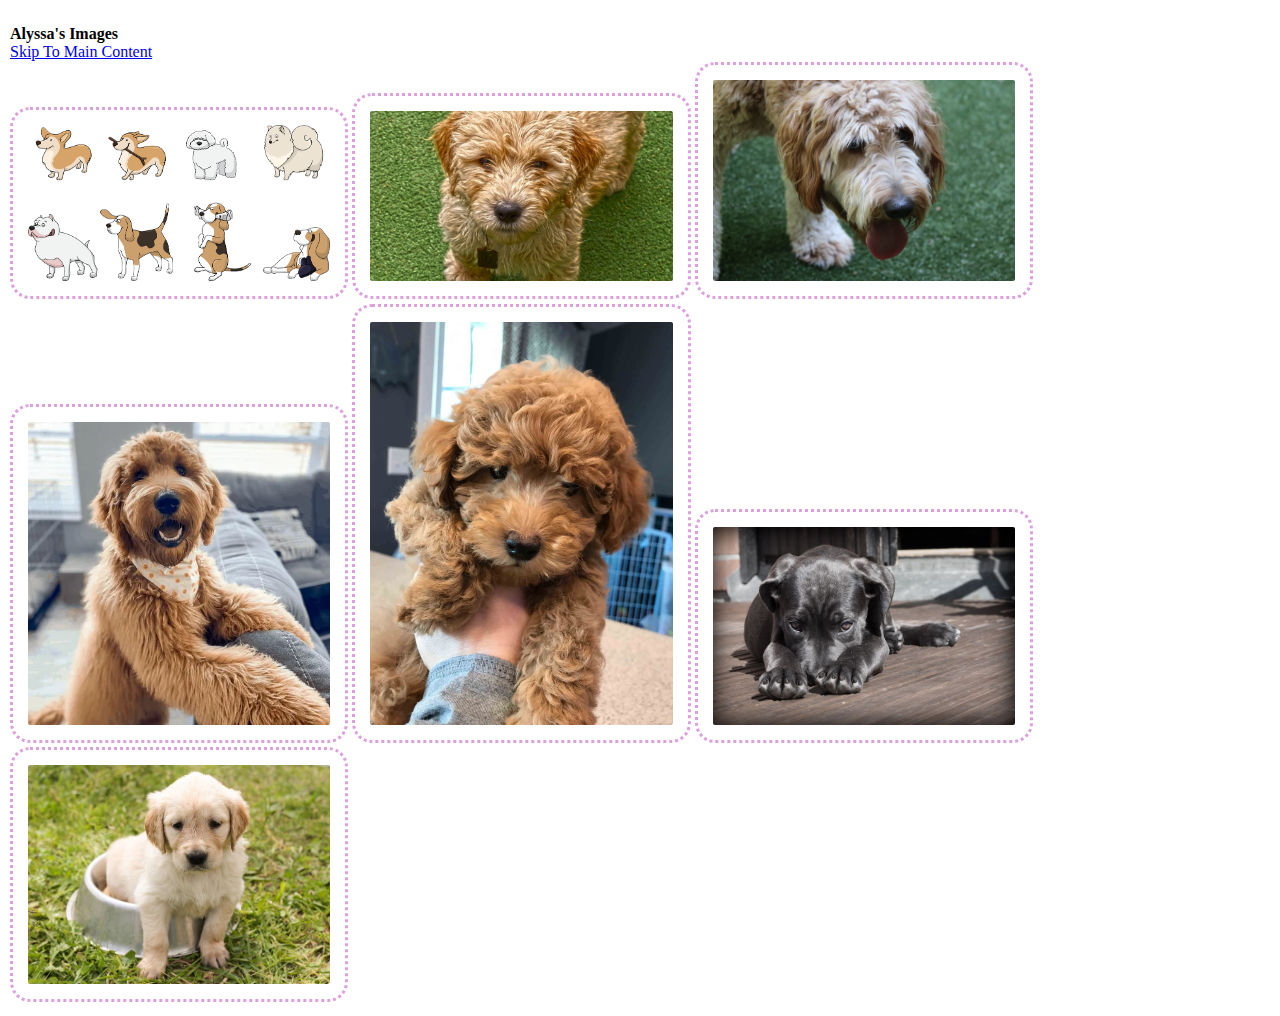
<file: alyssa.html>
<!DOCTYPE html>
<html lang="en">
<head>
    <meta charset="UTF-8">
    <meta http-equiv="X-UA-Compatible" content="IE=edge">
    <meta name="viewport" content="width=device-width, initial-scale=1.0">
    <link rel="stylesheet" href="css/html5reset.css">
    <link rel="stylesheet" href="css/alyssastyle.css">
    <title>Alyssa</title>
</head>
<body>
    <header>
        <h1>Alyssa's Images</h1>
    </header>
    <a href="index.html">Skip To Main Content</a>
    <main>
    <img src="images/cartoon.webp" alt="cartoon with different animals drawn">
    <img src="images/dog.jpeg" alt="golden doodle with a brown tag">
    <img src="images/dog2.jpeg" alt="golden doodle with tongue out">
    <img src="images/doodle.png" alt="brown golden doodle with bandana standing on couch">
    <img src="images/goldendoodle-puppy-scaled.jpeg" alt="golden doodle puppy being held in someone's hand">
    <img src="images/lyingdown.jpeg" alt="black puppy lying down">
    <img src="images/puppy.jpeg" alt="golden retriever puppy sitting outside in a water bowl that is in the grass">
    </main>
</body>
</html>
</file>
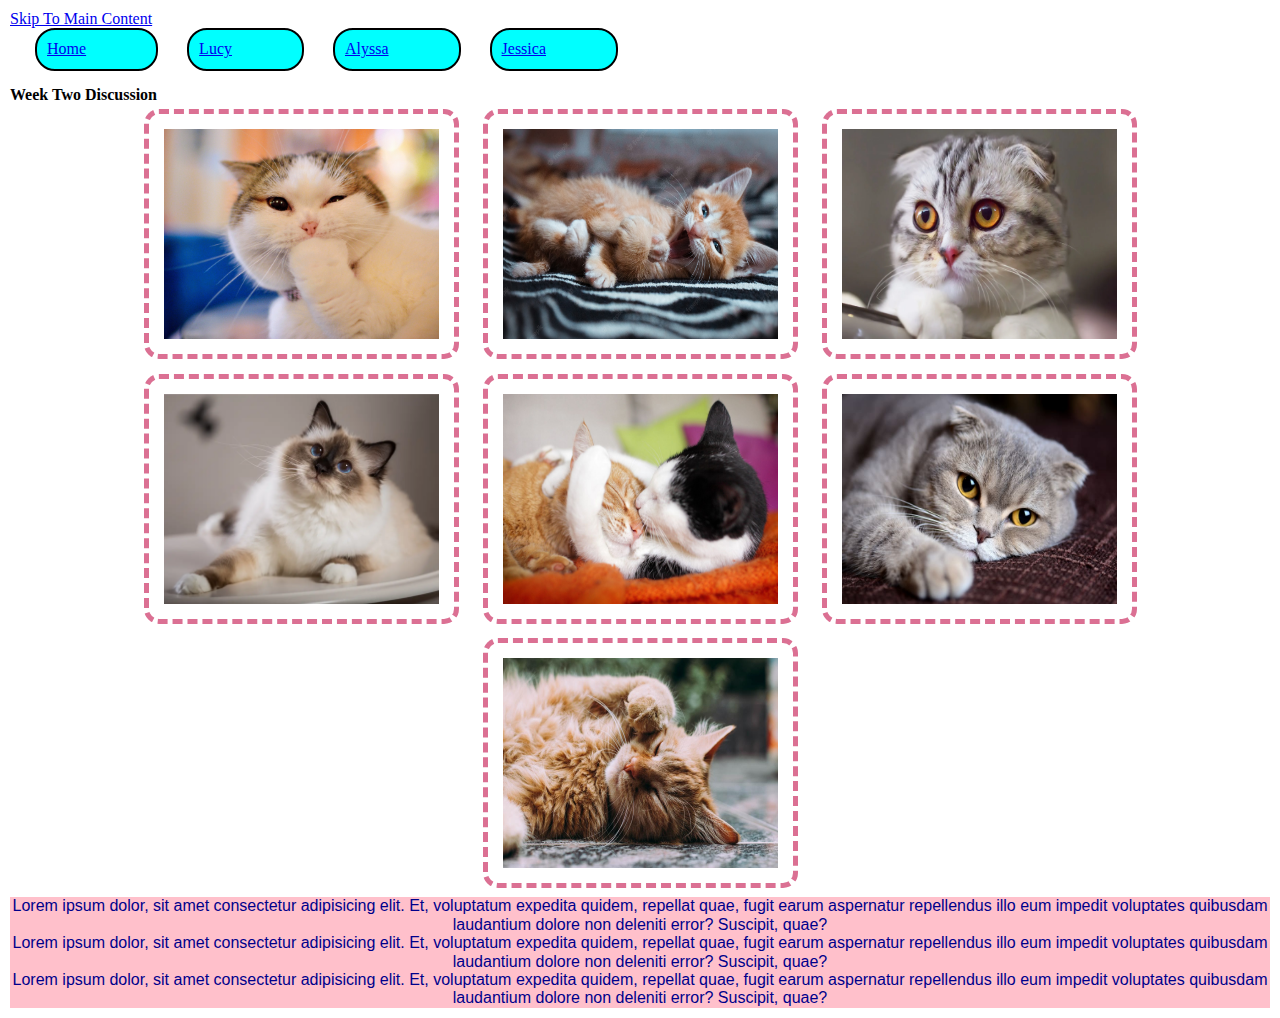
<file: jessica.html>
<!DOCTYPE html>
<html lang="en">
<head>
    <meta charset="UTF-8">
    <meta http-equiv="X-UA-Compatible" content="IE=edge">
    <meta name="viewport" content="width=device-width, initial-scale=1.0">
    <link rel="stylesheet" href="css/html5reset.css">
    <link rel="stylesheet" href="css/student3.css">
    <title>Document</title>
</head>
<body>
    <a href="#main">Skip To Main Content</a>
    <header>
        <nav>
        <ul>
            <li><a href = "index.html">Home</a></li>
            <li><a href = "lucy.html">Lucy</a> </li>
            <li><a href = "alyssa.html">Alyssa</a></li>
            <li class = "active"><a href = "jessica.html">Jessica</a></li>
        </ul>
        </nav>
    <h1>Week Two Discussion</h1>
    </header>
    <main>
        <div><img src = "images/cat 1.webp" height = "250"/>
        <!--https://i.natgeofe.com/k/ad9b542e-c4a0-4d0b-9147-da17121b4c98/MOmeow1_4x3.png-->
        <img src = "images/cat 2.jpg" height = "250"/>
        <!--https://img.freepik.com/free-photo/portrait-cute-cat-with-blue-eyes-lying-blanket-with-open-mouth_181624-42454.jpg?w=2000-->
        <img src = "images/cat 3.webp" height = "250"/>
        <!--https://cdn.britannica.com/67/197567-050-DA8E36D5/Scottish-fold-cat-feline.jpg-->
        <img src = "images/cat 4.webp" height = "250"/>
        <!--https://i.insider.com/5b0584d35e48ec21008b458b?width=1136&format=jpeg-->
        <img src = "images/cat 5.jpg" height = "250"/>
        <!--https://people.com/thmb/6go1GNoeSTSG1yqjkL-yXalgL4M=/1500x0/filters:no_upscale():max_bytes(150000):strip_icc():focal(999x0:1001x2)/cats-2000-7837c1144ee34b20a778f24d3907cb50.jpg-->
        <img src = "images/cat 6.jpg" height = "250"/>
        <!--https://d2zp5xs5cp8zlg.cloudfront.net/image-27834-800.jpg-->
        <img src = "images/cat 7.jpg" height = "250"/>
        <!-- https://cdn-prod.medicalnewstoday.com/content/images/articles/322/322716/relaxed-ginger-cat.jpg -->
        </div>
        
        <p> Lorem ipsum dolor, sit amet consectetur adipisicing elit. Et, voluptatum expedita quidem, repellat quae, fugit earum aspernatur repellendus illo eum impedit voluptates quibusdam laudantium dolore non deleniti error? Suscipit, quae?</p>

        <p> Lorem ipsum dolor, sit amet consectetur adipisicing elit. Et, voluptatum expedita quidem, repellat quae, fugit earum aspernatur repellendus illo eum impedit voluptates quibusdam laudantium dolore non deleniti error? Suscipit, quae?</p>

        <p> Lorem ipsum dolor, sit amet consectetur adipisicing elit. Et, voluptatum expedita quidem, repellat quae, fugit earum aspernatur repellendus illo eum impedit voluptates quibusdam laudantium dolore non deleniti error? Suscipit, quae?</p>


    </main>
    
</body>
</html>
</file>
<file: css/alyssastyle.css>
body{
    margin:5px;
    padding:5px;
    line-height:1.15;
}
 
 
h1,h2, h3{
    font-weight: bold;
    margin-top:15px;
 
 
}
ul li{
    margin-left: 25px;
    list-style-type: upper-roman;
}

img{
    width: 24%;
    padding: 15px;
    margin: 0px; 
    border: 3px dotted plum;
    border-radius: 20px;
    display: inline;
}
</file>
<file: css/student3.css>
body{
    margin:5px;
    padding:5px;
    line-height:1.15;
 }
 
 
 h1,h2, h3{
    font-weight: bold;
    margin-top:15px;
 
 
 }
 ul li{
    margin-left: 25px;
    list-style-type: upper-roman;
 }
 
 nav ul li{
    display: inline-block;
    background-color: aqua;
    border: 2px solid black;
    border-radius: 20px;
    padding: 10px;
    padding-right: 70px;
 }

div{
    text-align: center;
}

div img{
    box-sizing: border-box;
    width: 25%;
    padding: 15px;
    border: 5px dashed palevioletred;
    margin-left: 10px;
    margin-right: 10px;
    margin-top: 5px;
    margin-bottom: 5px;
    border-radius: 15px;
}

p{
    font-family: Arial, Verdana;
    text-align: center;
    background-color: pink;
    color:darkblue;
}
</file>
